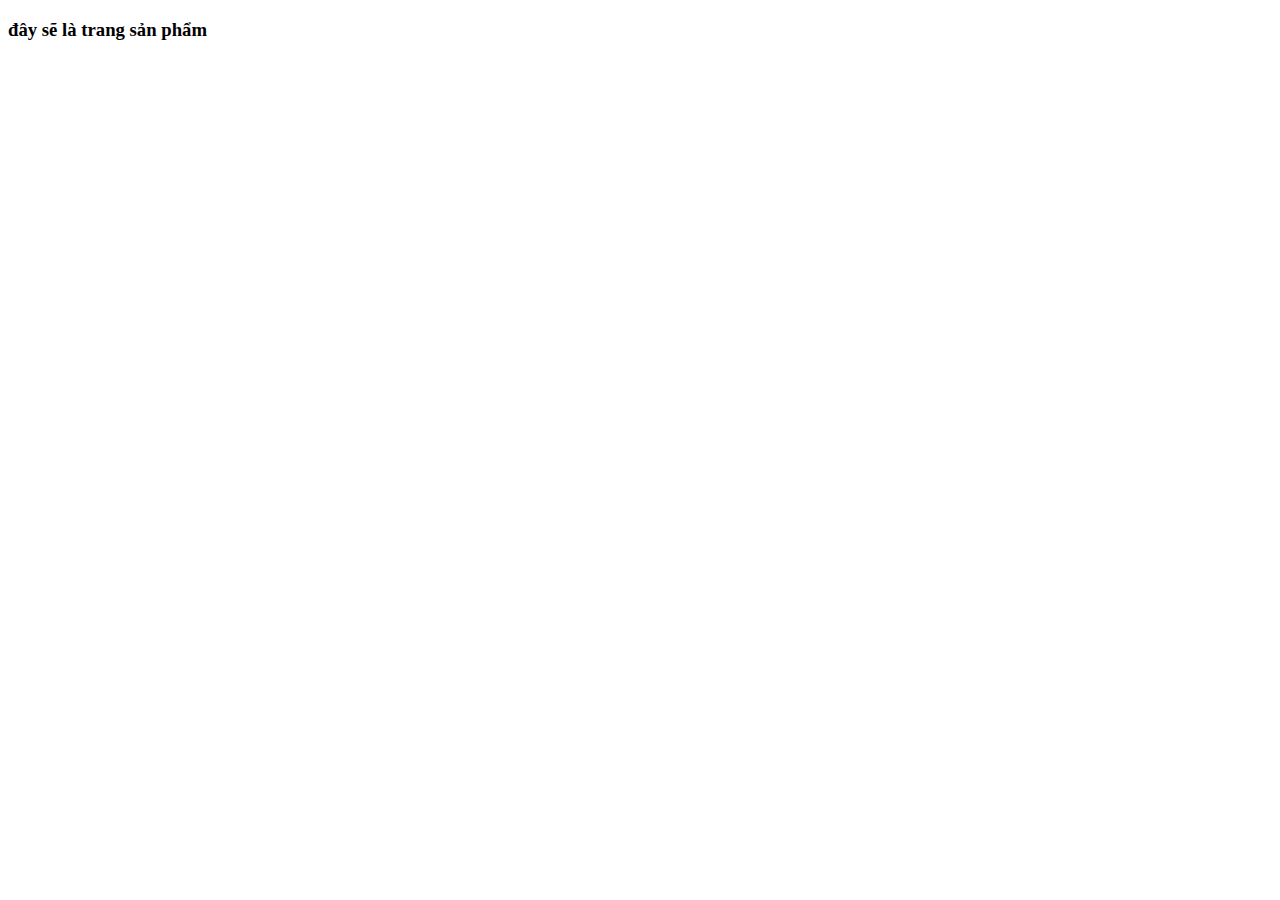
<file: products.html>
<!DOCTYPE html>
<html lang="en">
<head>
	<meta charset="UTF-8">
	<meta name="viewport" content="width=device-width, initial-scale=1.0">
	<title>Sản phẩm</title>
</head>
<body>
	<h3>đây sẽ là trang sản phẩm</h3>
</body>
</html>
</file>
